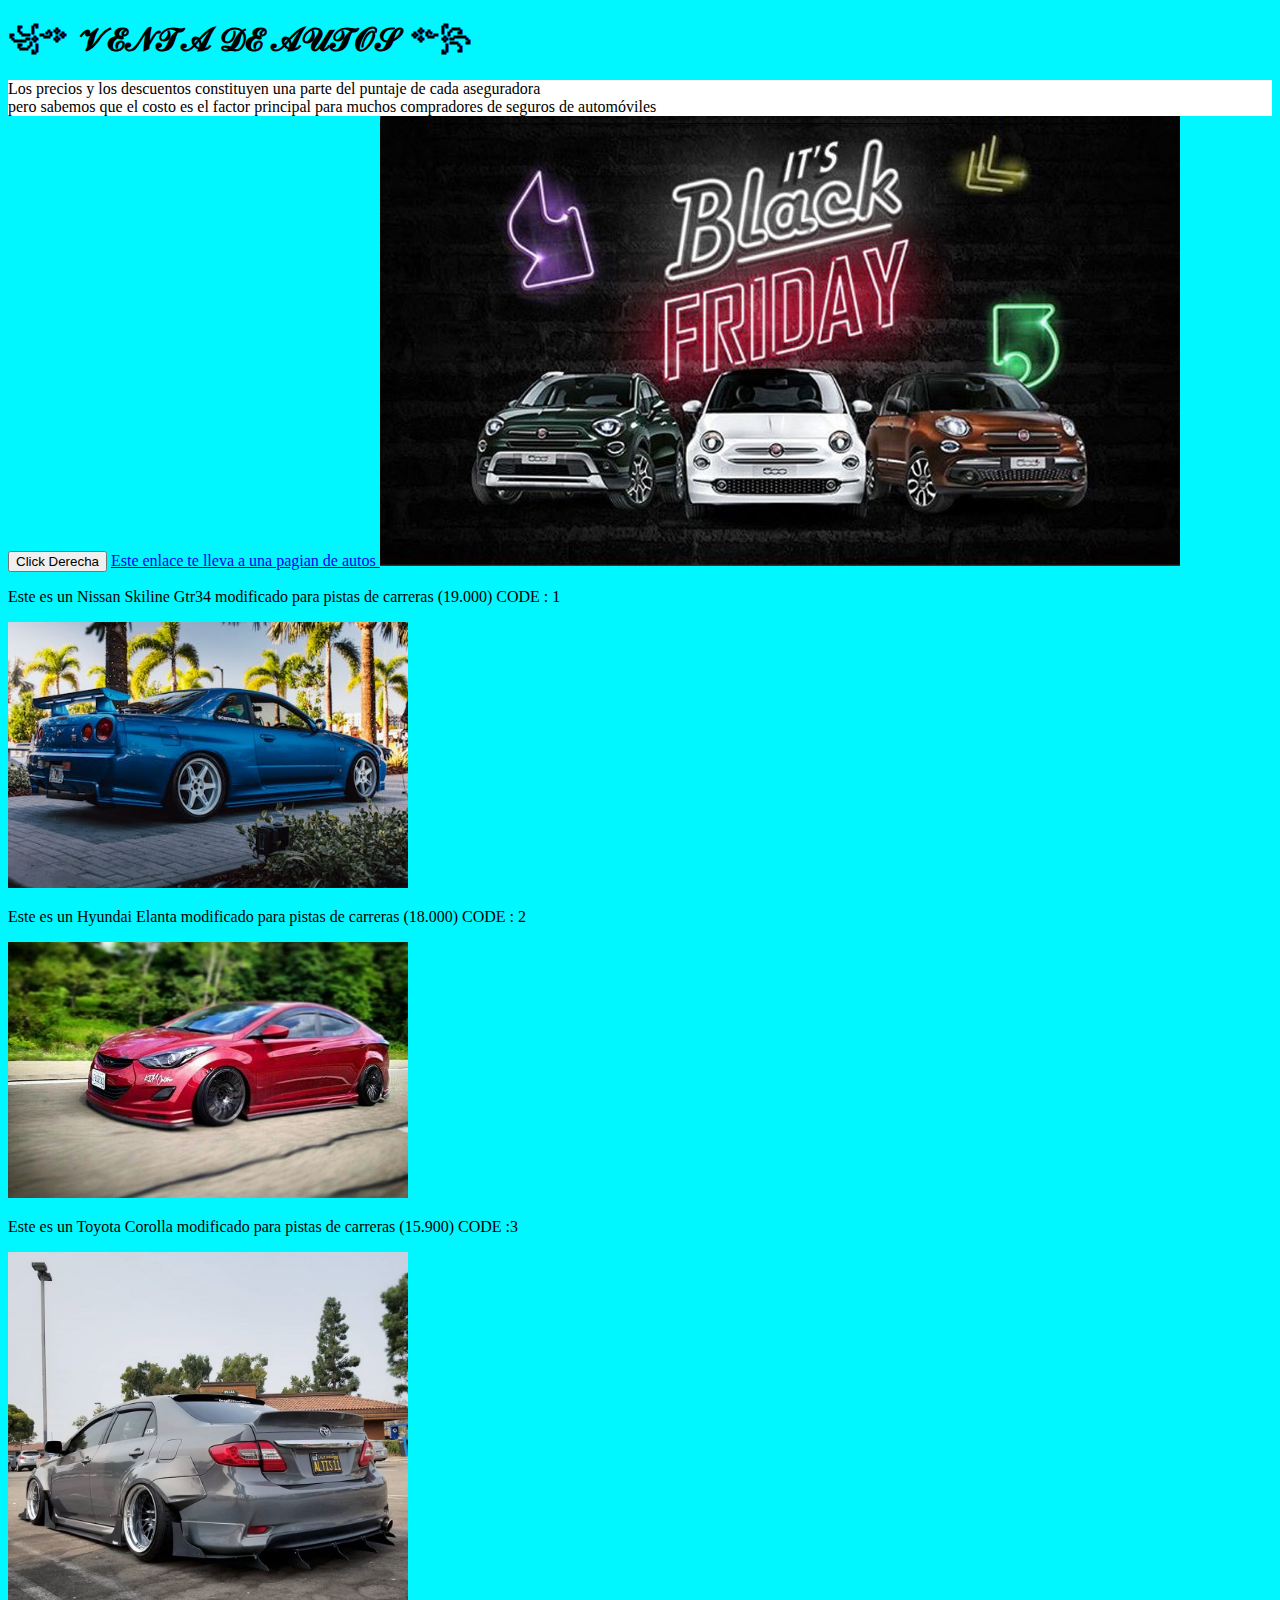
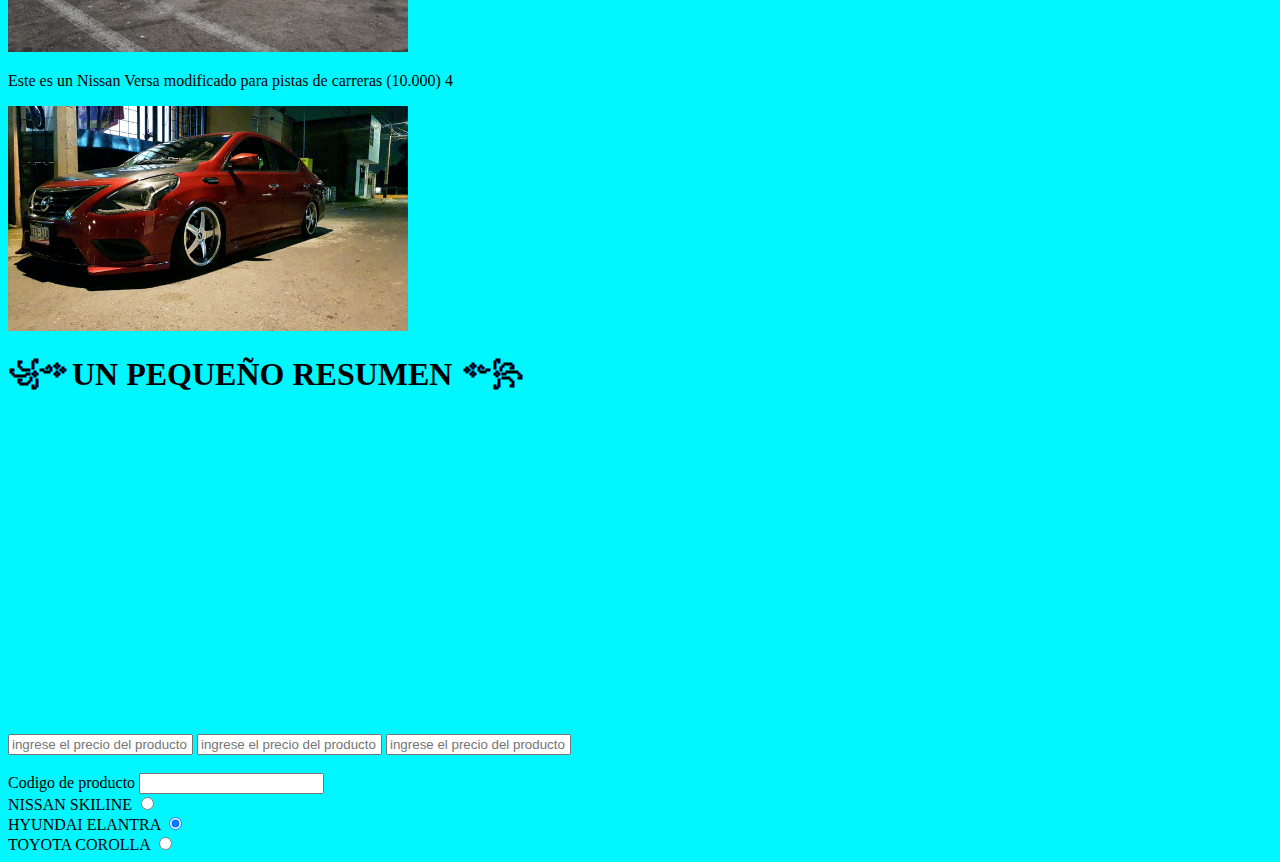
<file: index.html>
<!DOCTYPE html>
<html lang="en">
<head>
    <meta charset="UTF-8">
    <meta name="viewport" content="width=device-width, initial-scale=1.0">
    <title> Tarea Evidencia A2 </title>
    <link rel="stylesheet" href="style.css">
</head>
<body>
    

<h1 class="titulo" width ="400"> ꧁༺ 𝓥𝓔𝓝𝓣𝓐 𝓓𝓔 𝓐𝓤𝓣𝓞𝓢 ༻꧂ </h1>
<style>
 .texto-1 {
    background-color: blue;
    color: #ff0000;
    padding: 10px;
}
  </style>
 </head>
<body>


<div style="background-color: rgb(255, 255, 255);">Los precios y los descuentos constituyen una parte del puntaje de cada aseguradora</div>
</div>
<div style="background-color: rgb(255, 255, 255);">pero sabemos que el costo es el factor principal para muchos compradores de seguros de automóviles</div>

<button>Click Derecha</button>
<a href="https://ar.pinterest.com/jcallieri/autos-modificados/"> Este enlace te lleva a una pagian de autos </a>

<img src="chinito.jpg" width=800 alt"">


<p> Este es un Nissan Skiline Gtr34 modificado para pistas de carreras (19.000) CODE : 1</p>

<img src="free-photo-of-nissan-gt-r-r34-azul-en-el-salon-del-automovil-de-tampa.jpeg" width="400px" alt="">

<p>Este es un Hyundai Elanta modificado para pistas de carreras (18.000) CODE : 2</p>

<img src="asd.jpg" width="400px" alt="">

<p> Este es un Toyota Corolla modificado para pistas de carreras (15.900) CODE :3</p>

<img src="4e0bdb16d4d164233ac75d22eb33ecea.jpg" width="400px" alt="">

<p> Este es un Nissan Versa modificado para pistas de carreras (10.000) 4</p>


<img src="73254197_559812728103769_1181091928813338624_n.jpg" width="400px" alt="">

</video> 

<h1 class="parrafo  " width ="400"> ꧁༺UN PEQUEÑO RESUMEN ༻꧂ </h1>
<iframe width="560" height="315" src="https://www.youtube.com/embed/d81JUo6P-7E?si=7P1D-swtgLHanZXN" title="YouTube video player" frameborder="0" allow="accelerometer; autoplay; clipboard-write; encrypted-media; gyroscope; picture-in-picture; web-share" referrerpolicy="strict-origin-when-cross-origin" allowfullscreen></iframe> 

<form> 

    <input type="text" name="Codigo" id="codigo2" placeholder="ingrese el precio del producto">
    <input type="text" name="Nombre" id="Nombre" placeholder="ingrese el precio del producto">
    <input type="text" name="precio" id="codigo" placeholder="ingrese el precio del producto">
  </form> 

  <br>
  <form>
     <label for="codigo">
       Codigo de producto
     </label>
     <input type="text" id="codigo">  
  </form> 


<form>
    <label for="dni">NISSAN SKILINE</label>
    <input type="radio" id="NISSAN SKILINE" name="tipo_documento"></br>
    <label for="pasaporte">HYUNDAI ELANTRA</label>
    <input type="radio" id="HYUNDAI ELANTRA" name="tipo_documento" checked><br>
    <label for="otro">TOYOTA COROLLA</label>
    <input type="radio" id="otro" name="tipo_documento">
</form>


</body>
</html>
</file>
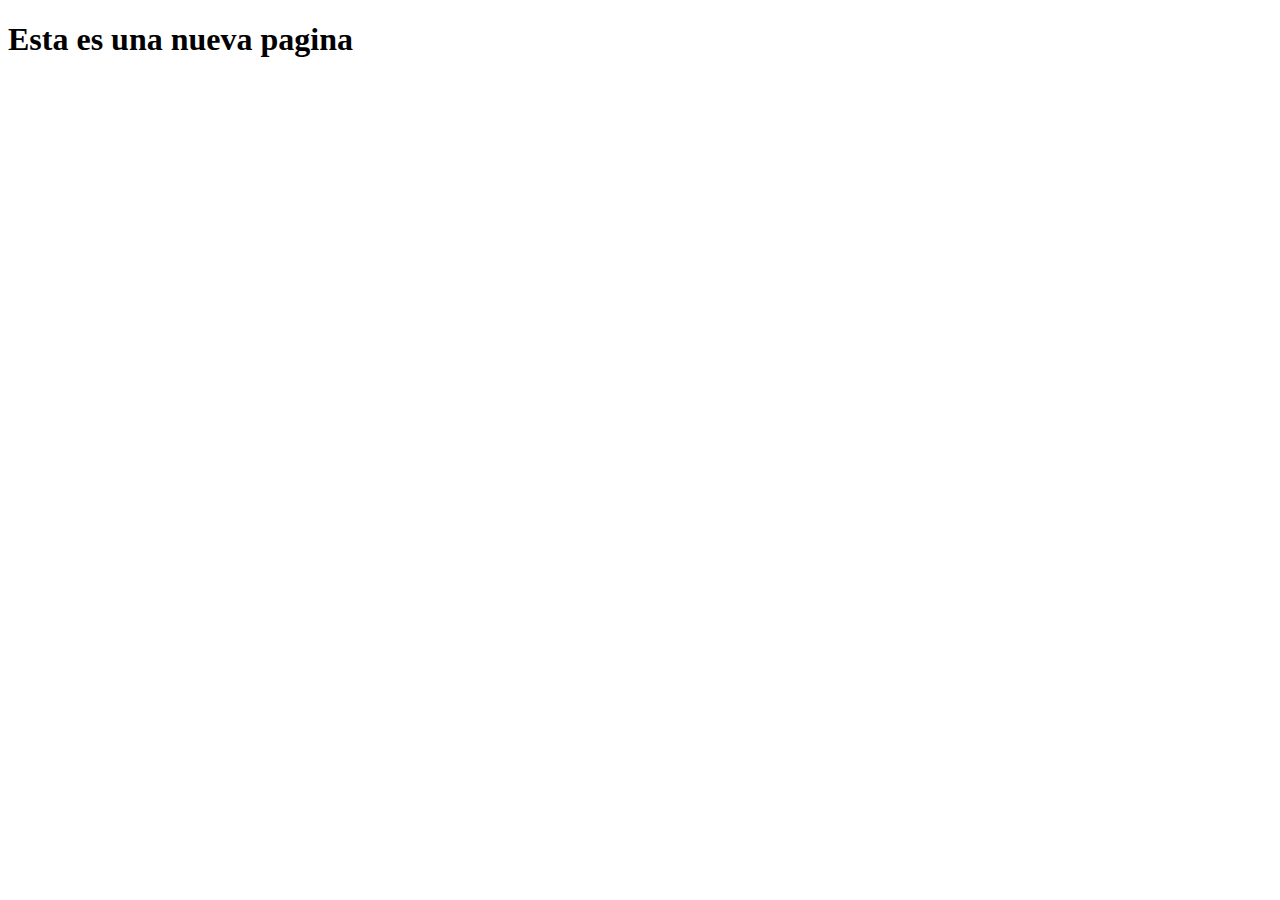
<file: chino4.html>
<!DOCTYPE html>
<html lang="en">
<head>
    <meta charset="UTF-8">
    <meta name="viewport" content="width=device-width, initial-scale=1.0">
    <title>Document</title>
</head>
<body>
    <h1>Esta es una nueva pagina</h1>
</body>
</html>
</file>
<file: style.css>
body {
    background-color: rgb(0, 247, 255);
}
</file>
